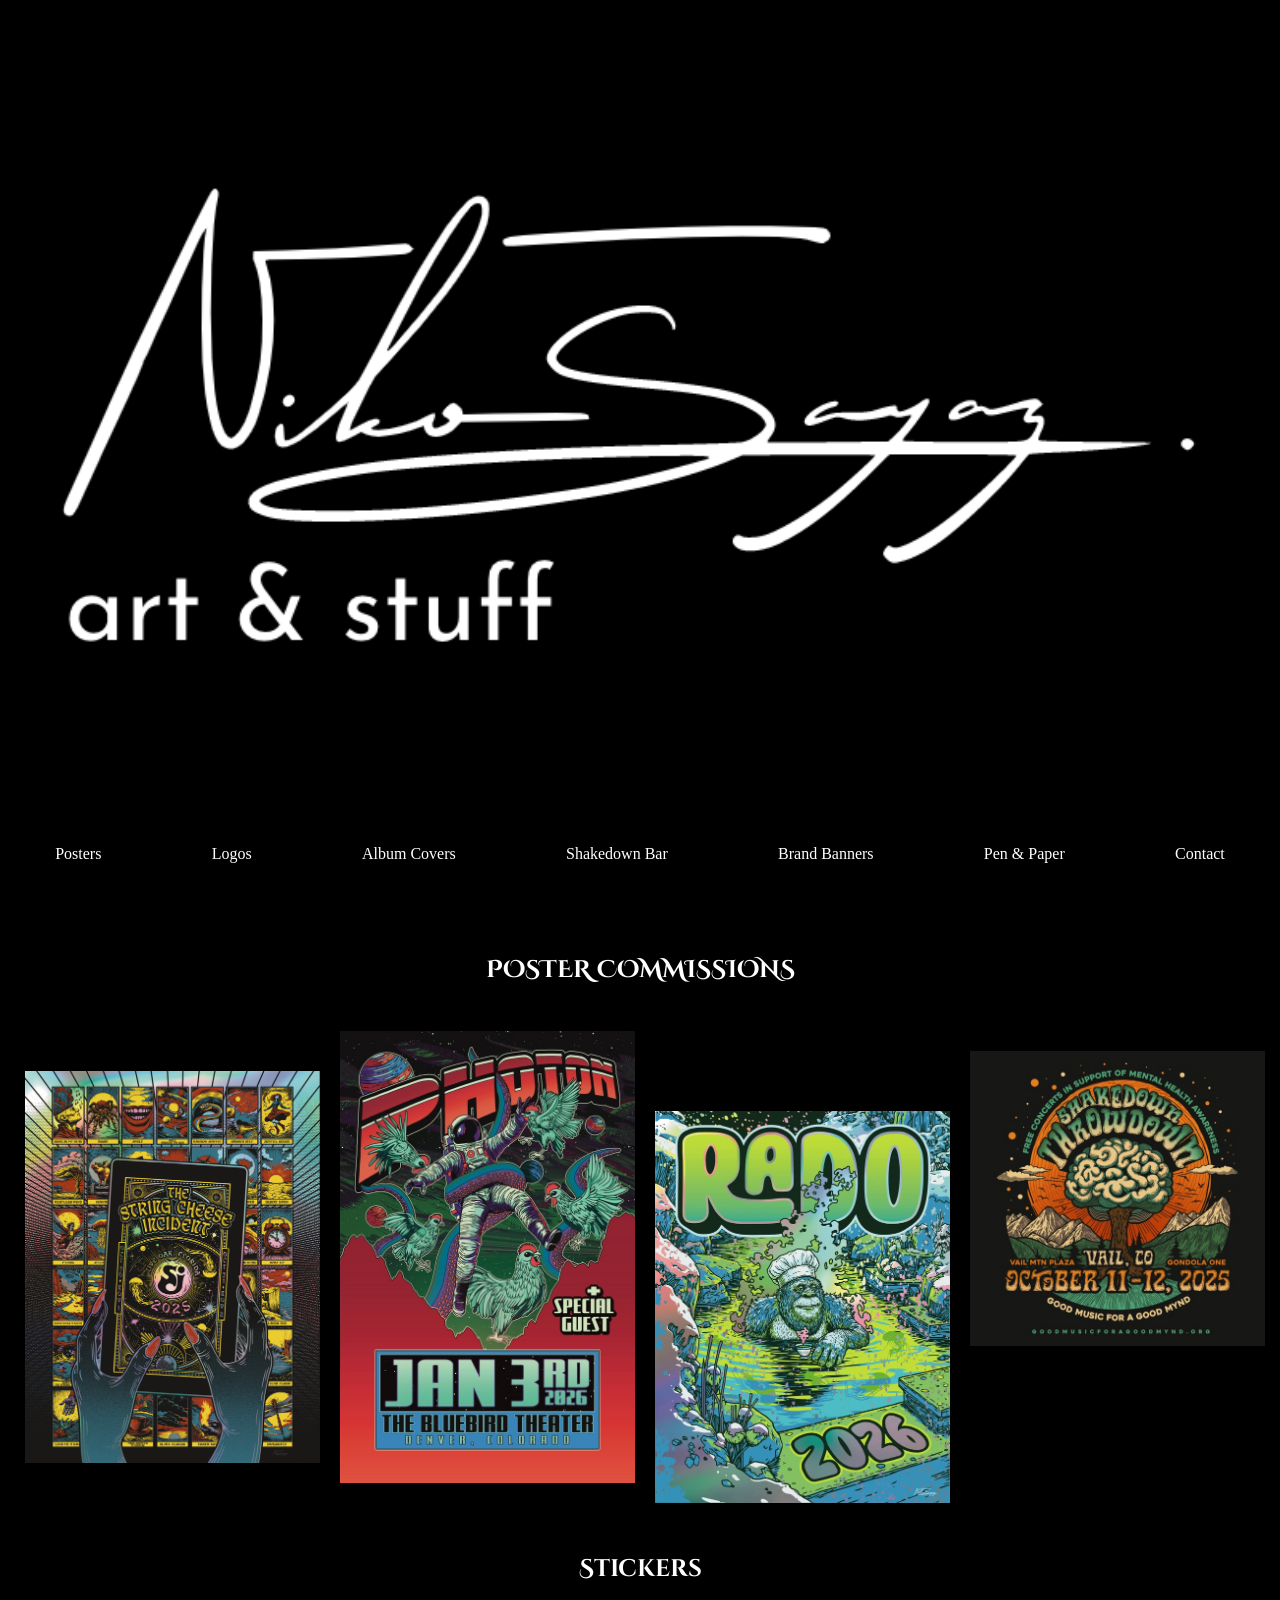
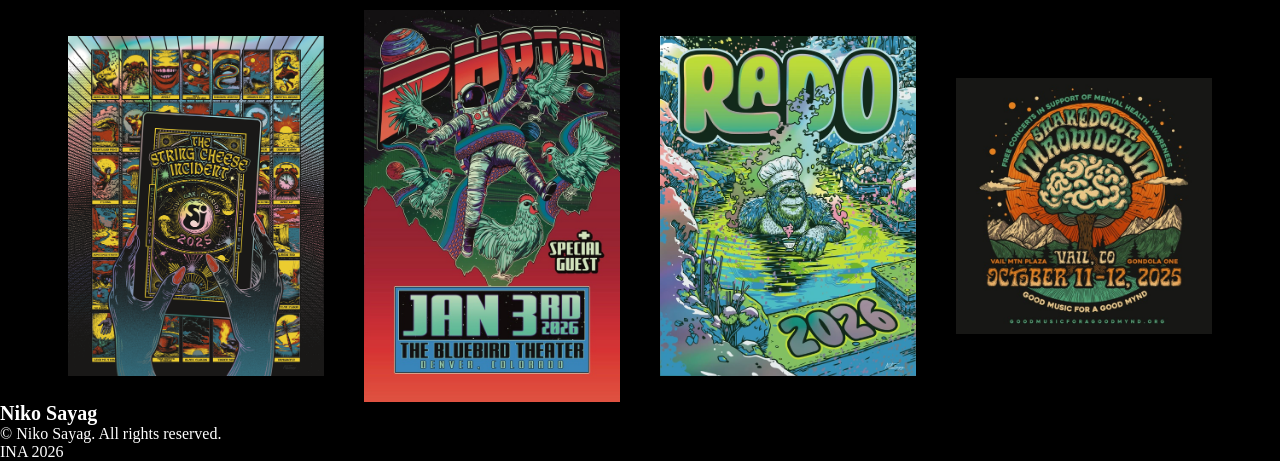
<file: index.html>
<!DOCTYPE html>
<html lang="en">

<head>
    <meta charset="UTF-8">
    <meta name="viewport" content="width=device-width, initial-scale=1.0">
    <link rel="preconnect" href="https://fonts.googleapis.com">
    <link rel="preconnect" href="https://fonts.gstatic.com" crossorigin>
    <link href="https://fonts.googleapis.com/css2?family=Cinzel+Decorative:wght@400;700;900&display=swap"
        rel="stylesheet">
    <link rel="stylesheet" href="./css/styles.css">
    <title>Event posters</title>
</head>

<body>
    <header>
        <img src="./assets/images/logo.png" alt="logo" id="logo">
        <div id="burger-menu">
            <button class="menu-btn" id="menu-btn" aria-label="Abrir menú" aria-expanded="false"> ☰ </button>
        </div>
        <nav id="menu">
            <a href="./" class="link">Posters</a>
            <a href="" class="link">Logos</a>
            <a href="" class="link">Album Covers</a>
            <a href="" class="link">Shakedown Bar</a>
            <a href="" class="link">Brand Banners</a>
            <a href="" class="link">Pen & Paper</a>
            <a href="./contact.html" class="link">Contact</a>
        </nav>
    </header>
    <main>
        <section>
            <h1 class="titulo">POSTER COMMISSIONS</h1>
            <div class="posters-container">
                <img src="./assets/images/w400-img-1581-227835.png" alt="" class="poster">
                <img src="./assets/images/w400-img-2320-c19e70.jpg" alt="" class="poster">
                <img src="./assets/images/w400-img-5031-ba9153.webp" alt="" class="poster">
                <img src="./assets/images/w400-square--53a86b.jpg" alt="" class="poster">
            </div>
        </section>
        <section>
            <h1 class="titulo">Stickers</h1>
            <div class="stickers-container">
                <img src="./assets/images/w400-img-1581-227835.png" alt="" class="sticker">
                <img src="./assets/images/w400-img-2320-c19e70.jpg" alt="" class="sticker">
                <img src="./assets/images/w400-img-5031-ba9153.webp" alt="" class="sticker">
                <img src="./assets/images/w400-square--53a86b.jpg" alt="" class="sticker">
            </div>
        </section>
    </main>
    <footer>
        <h4>Niko Sayag</h4>
        <p>© Niko Sayag. All rights reserved.</p>
        <p>INA 2026</p>
    </footer>
    <script src="./index.js"></script>
</body>
</html>
</file>
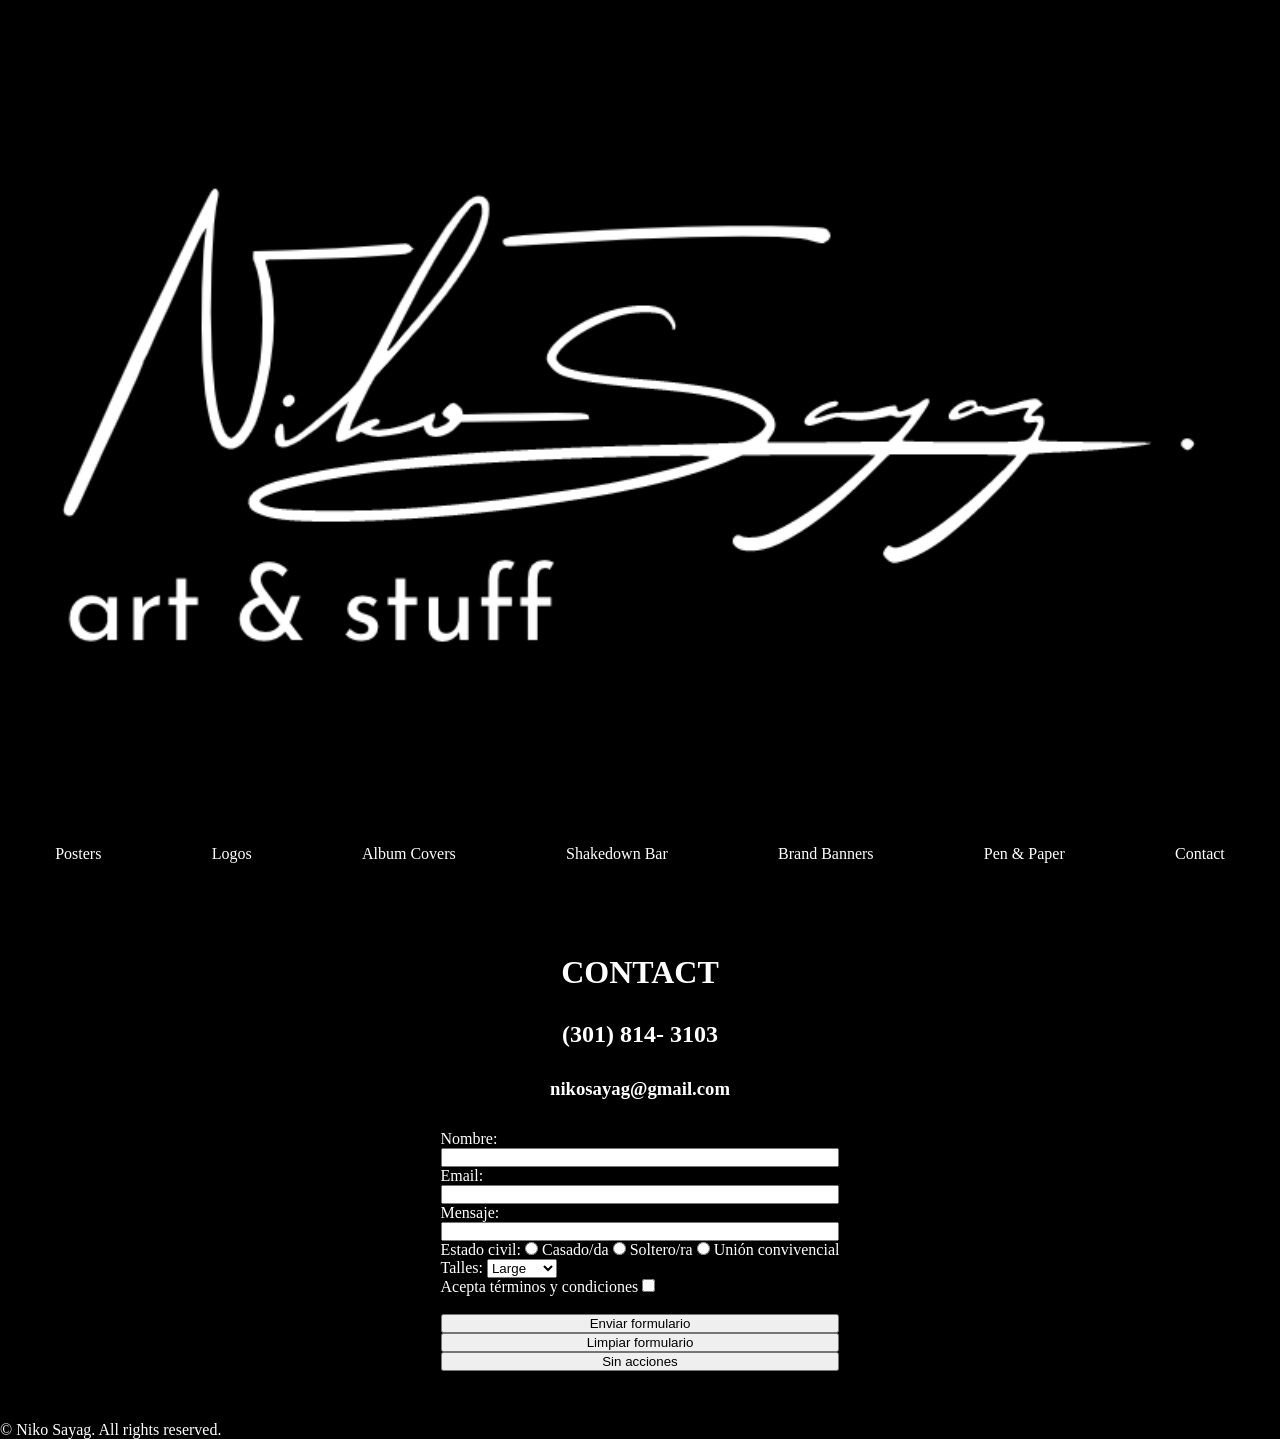
<file: contact.html>
<!DOCTYPE html>
<html lang="en">

<head>
    <meta charset="UTF-8">
    <meta name="viewport" content="width=device-width, initial-scale=1.0">
    <link rel="stylesheet" href="./css/styles.css">
    <title>Contact</title>
</head>

<body>
    <header>
        <img src="./assets/images/logo.png" alt="logo" id="logo">
        <div id="burger-menu">
            <button class="menu-btn" id="menu-btn" aria-label="Abrir menú" aria-expanded="false"> ☰ </button>
        </div>
        <nav id="menu">
            <a href="https://www.nikosayag.com/l23181wlknpoelyl157mpbphlcx" class="link">Posters</a>
            <a href="" class="link">Logos</a>
            <a href="" class="link">Album Covers</a>
            <a href="" class="link">Shakedown Bar</a>
            <a href="" class="link">Brand Banners</a>
            <a href="" class="link">Pen & Paper</a>
            <a href="./contact.html" class="link">Contact</a>
        </nav>
    </header>
    <main class="contact">
        <h1>CONTACT</h1>
        <h2>(301) 814- 3103</h2>
        <h3>nikosayag@gmail.com</h3>
        <form class="form" action="">
            <label for="nombre">Nombre:</label>
            <input type="text" name="nombre" id="nombre" />
            <label for="email">Email:</label>
            <input type="email" name="email" id="email" />
            <label for="msj">Mensaje:</label>
            <input type="text" name="msj" id="msj" />
            <section>
                <label for="state">Estado civil:</label>
                <input type="radio" name="state" id="state" value="casado"> Casado/da
                <input type="radio" name="state" id="state" value="soltero"> Soltero/ra
                <input type="radio" name="state" id="state" value="union"> Unión convivencial
            </section>
            <section>
                <label for="talles"> Talles: </label>
                <select name="talles">
                    <option value="L">Large</option>
                    <option value="M">Medium</option>
                    <option value="S">Small</option>
                </select>
            </section>
            <section>
                <label for="condition">Acepta términos y condiciones</label>
                <input type="checkbox" name="condition" value="1" />
            </section>

            <br>
            <input type="submit" value="Enviar formulario" />
            <input type="reset" value="Limpiar formulario" />
            <input type="button" value="Sin acciones" />
        </form>
    </main>
    <footer>
        <p>© Niko Sayag. All rights reserved.</p>
    </footer>
    <script src="./index.js"></script>
</body>

</html>
</file>
<file: css/styles.css>
* {
    padding: 0px;
    margin: 0px;
    box-sizing: border-box;
}

body {
    background-color: #000000;
}

#logo {
    width: 100%;
}

#burger-menu{
    display: flex;
    justify-content: center;
}

.menu-btn{
    display: block;
    background: none;
    border: none;
    color: white;
    font-size: 40px;
    margin: 20px;
}

nav {
    height: 100px;
    display: none;
    flex-direction: column;
    justify-content: space-around;
    align-items: center;
    margin-bottom: 50px;
}

nav.menu-abierto{
    display: flex;
}

.titulo {
    color: white;
    margin: 25px;
    font-family: "Cinzel Decorative", serif;
    text-align: center;
    font-weight: 700;
}

.link {
    color: white;
    text-decoration: none;
}

.link:hover {
    color: aquamarine;
}

.posters-container {
    display: grid;
    grid-template-columns: 1fr;
    gap: 20px;
    padding: 20px;
}

.poster {
    width: 100%;
    margin: 5px;
}

.stickers-container {
    display: flex;
    flex-direction: column;
    gap: 20px;
    align-items: center;
}

.sticker {
    width: 80%;
}

h4 {
    font-size: 20px;
    color: white;
}

footer p {
    color: white;
}

.contact{
    color:white;
    display: flex;
    flex-direction: column;
    justify-content: center;
    align-items: center;
    gap: 30px;
    margin-bottom: 50px;
}
.form{
    display: flex;
    flex-direction: column;
    justify-content: center;
}

@media (min-width: 768px) {
    #burger-menu{
        display: none;
    }

    nav{
        display: flex;
        flex-direction: row;
    }

    .posters-container{
        grid-template-columns: 1fr 1fr;
    }

    .poster:nth-child(2){
        margin-top: 30px;
    }

    .stickers-container {
        flex-direction: row;
        flex-wrap: wrap;
        justify-content: center;
    }

    .sticker {
        width: 40%;
    }
}

@media (min-width: 1280px) {
    .stickers-container{
        gap: 40px;
    }
    .sticker {
        width: 20%;
    }

    .posters-container{
        grid-template-columns: repeat(4, 1fr);
        gap: 20px;
    }
    .poster:nth-child(1){
        margin-top: 40px;
    }
    .poster:nth-child(2){
        margin-top: 0px;
    }
    .poster:nth-child(3){
        margin-top: 80px;
    }
    .poster:nth-child(4){
        margin-top: 20px;
    }
}
</file>
